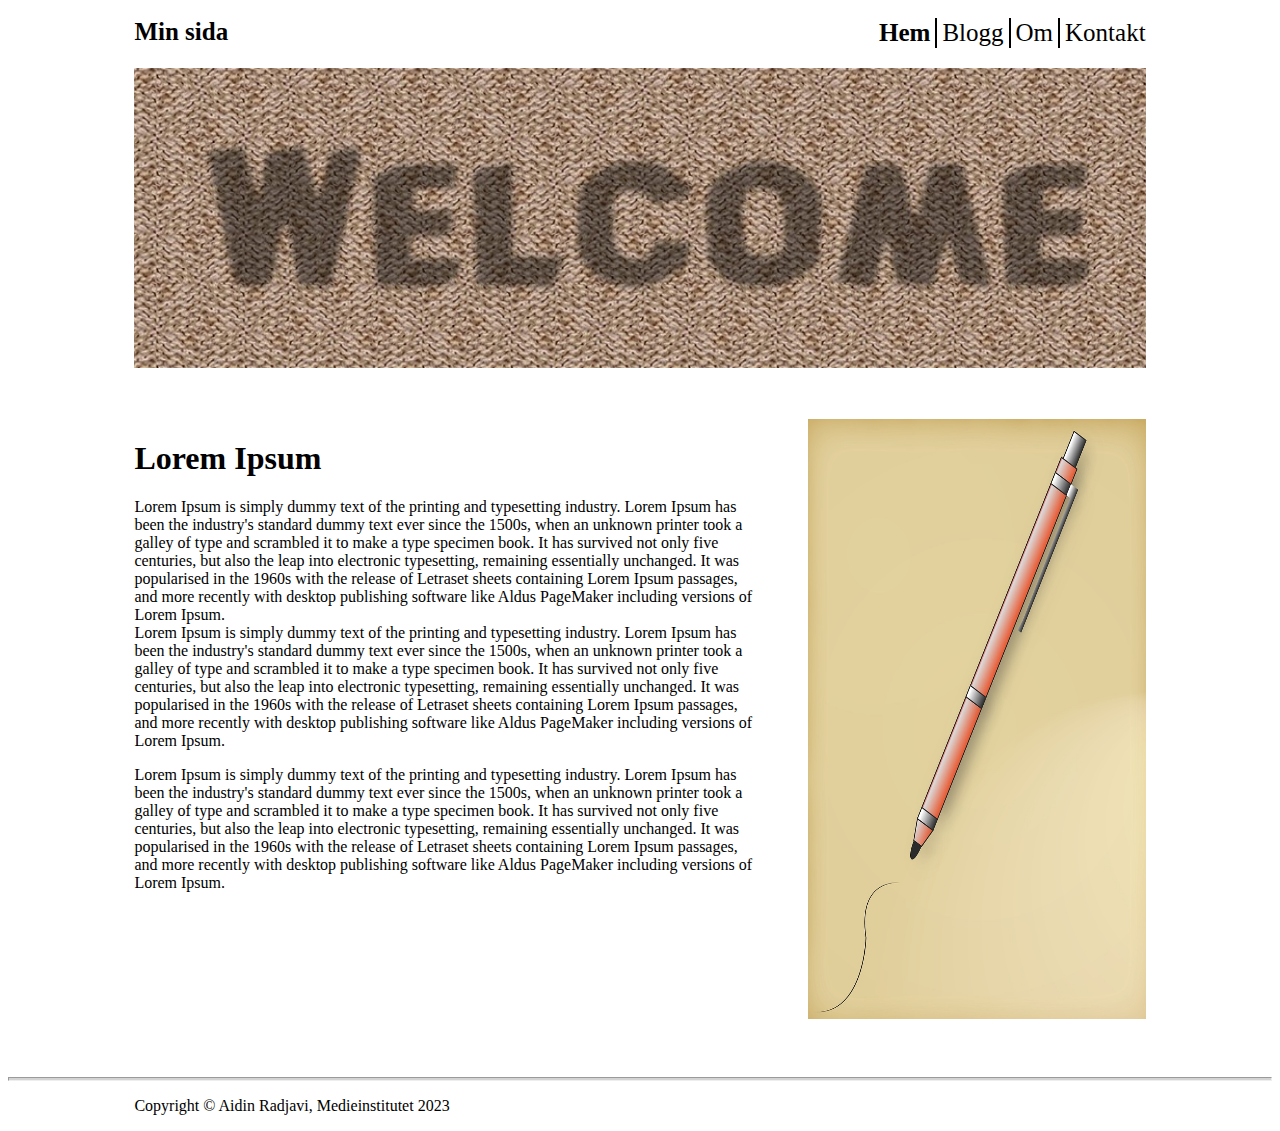
<file: index.html>
<!DOCTYPE html>
<html lang="en">

<head>
  <meta charset="UTF-8">
  <meta name="viewport" content="width=device-width, initial-scale=1.0">
  <link rel="stylesheet" href="style.css">
  <title>Min sida</title>
</head>

<body>
  <nav>
    <div class="left-nav">
      <a href="index.html"><strong>Min sida</strong></a>
    </div>
    <!--Höger sida på navbaren-->

    <div class="right-nav">
      <a href="index.html"><strong>Hem</strong></a>
      <div class="vl"></div>
      <a href="blogg.html">Blogg</a>
      <div class="vl"></div>
      <a href="about.html" class="item-3">Om</a>
      <div class="vl"></div>
      <a href="contact.html" class="item-4">Kontakt</a>
    </div>
    <!--Vänster sida på navbaren med alla länkar-->
  </nav>

  <div class="banner">
    <img src="Bilder/welcome.jpg" alt="Välkommen">
  </div>
  <!--Banner där man kan lägga in valfri bild-->

  <div id="content">
    <div class="left-text">
      <article>
        <h1>Lorem Ipsum</h1>

        <p>
          Lorem Ipsum is simply dummy text of the printing and typesetting
          industry. Lorem Ipsum has been the industry's standard dummy text
          ever since the 1500s, when an unknown printer took a galley of type
          and scrambled it to make a type specimen book. It has survived not
          only five centuries, but also the leap into electronic typesetting,
          remaining essentially unchanged. It was popularised in the 1960s
          with the release of Letraset sheets containing Lorem Ipsum passages,
          and more recently with desktop publishing software like Aldus
          PageMaker including versions of Lorem Ipsum.

          <br>
          Lorem Ipsum is simply dummy text of the printing and typesetting
          industry. Lorem Ipsum has been the industry's standard dummy text
          ever since the 1500s, when an unknown printer took a galley of type
          and scrambled it to make a type specimen book. It has survived not
          only five centuries, but also the leap into electronic typesetting,
          remaining essentially unchanged. It was popularised in the 1960s
          with the release of Letraset sheets containing Lorem Ipsum passages,
          and more recently with desktop publishing software like Aldus
          PageMaker including versions of Lorem Ipsum.
        </p>
        <p>
          Lorem Ipsum is simply dummy text of the printing and typesetting
          industry. Lorem Ipsum has been the industry's standard dummy text
          ever since the 1500s, when an unknown printer took a galley of type
          and scrambled it to make a type specimen book. It has survived not
          only five centuries, but also the leap into electronic typesetting,
          remaining essentially unchanged. It was popularised in the 1960s
          with the release of Letraset sheets containing Lorem Ipsum passages,
          and more recently with desktop publishing software like Aldus
          PageMaker including versions of Lorem Ipsum.
        </p>
      </article>
      <!--Text för startsidan. valfri text kan införas här-->
    </div>
    <div class="right-image">
      <img src="Bilder/pen.jpg" alt="Penna">
    </div>
    <!--Bild för startsidan. valfri bild kan införas här-->
  </div>

  <footer>
    <div>
      <hr>
      <div class="copyright">
        <p>Copyright &#169; Aidin Radjavi, Medieinstitutet 2023</p>
      </div>
    </div>
  </footer>
  <!--Footer med copyright text-->
</body>

</html>
</file>
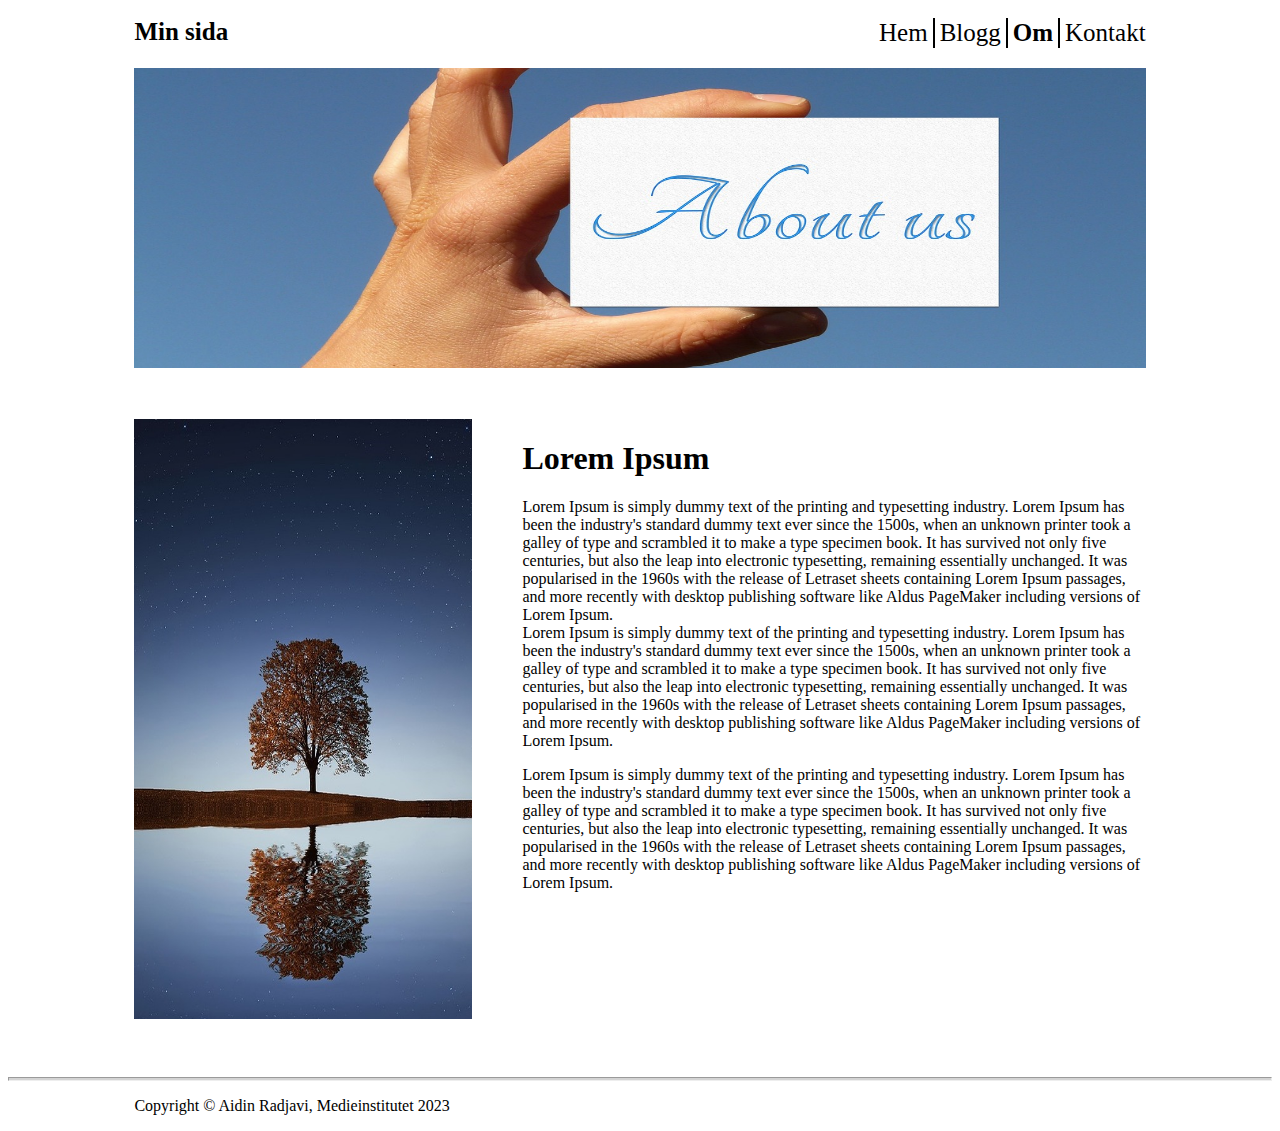
<file: about.html>
<!DOCTYPE html>
<html lang="en">

<head>
  <meta charset="UTF-8">
  <meta name="viewport" content="width=device-width, initial-scale=1.0">
  <link rel="stylesheet" href="style.css">
  <title>Hem</title>
</head>

<body>
  <nav>
    <div class="left-nav">
      <a href="index.html"><strong>Min sida</strong></a>
    </div>
    <!--Höger sida på navbaren-->
    <div class="right-nav">
      <a href="index.html">Hem</a>
      <div class="vl"></div>
      <a href="blogg.html">Blogg</a>
      <div class="vl"></div>
      <a href="about.html" class="item-3"><strong>Om</strong></a>
      <div class="vl"></div>
      <a href="contact.html" class="item-4">Kontakt</a>
    </div>
    <!--Vänster sida på navbaren med alla länkar-->
  </nav>

  <div class="banner">
    <img src="Bilder/om.jpg" alt="Välkommen">
  </div>
  <!--Banner där man kan lägga in valfri bild-->

  <div id="content">
    <div class="left-image">
      <img src="Bilder/tree.jpg" alt="tree">
    </div>
    <!--Bild för om sidan. kan infoga valfri bild här-->
    <div class="right-text">
      <article>
        <h1>Lorem Ipsum</h1>
        <p>
          Lorem Ipsum is simply dummy text of the printing and typesetting
          industry. Lorem Ipsum has been the industry's standard dummy text
          ever since the 1500s, when an unknown printer took a galley of type
          and scrambled it to make a type specimen book. It has survived not
          only five centuries, but also the leap into electronic typesetting,
          remaining essentially unchanged. It was popularised in the 1960s
          with the release of Letraset sheets containing Lorem Ipsum passages,
          and more recently with desktop publishing software like Aldus
          PageMaker including versions of Lorem Ipsum.

          <br>
          Lorem Ipsum is simply dummy text of the printing and typesetting
          industry. Lorem Ipsum has been the industry's standard dummy text
          ever since the 1500s, when an unknown printer took a galley of type
          and scrambled it to make a type specimen book. It has survived not
          only five centuries, but also the leap into electronic typesetting,
          remaining essentially unchanged. It was popularised in the 1960s
          with the release of Letraset sheets containing Lorem Ipsum passages,
          and more recently with desktop publishing software like Aldus
          PageMaker including versions of Lorem Ipsum.
        </p>
        <p>
          Lorem Ipsum is simply dummy text of the printing and typesetting
          industry. Lorem Ipsum has been the industry's standard dummy text
          ever since the 1500s, when an unknown printer took a galley of type
          and scrambled it to make a type specimen book. It has survived not
          only five centuries, but also the leap into electronic typesetting,
          remaining essentially unchanged. It was popularised in the 1960s
          with the release of Letraset sheets containing Lorem Ipsum passages,
          and more recently with desktop publishing software like Aldus
          PageMaker including versions of Lorem Ipsum.
        </p>
      </article>
    </div>
    <!--Text för startsidan. valfri text kan införas här-->
  </div>
  <footer>
    <div>
      <hr>
      <div class="copyright">
        <p>Copyright &#169; Aidin Radjavi, Medieinstitutet 2023</p>
      </div>
    </div>
  </footer>
  <!--Footer med copyright text-->
</body>

</html>
</file>
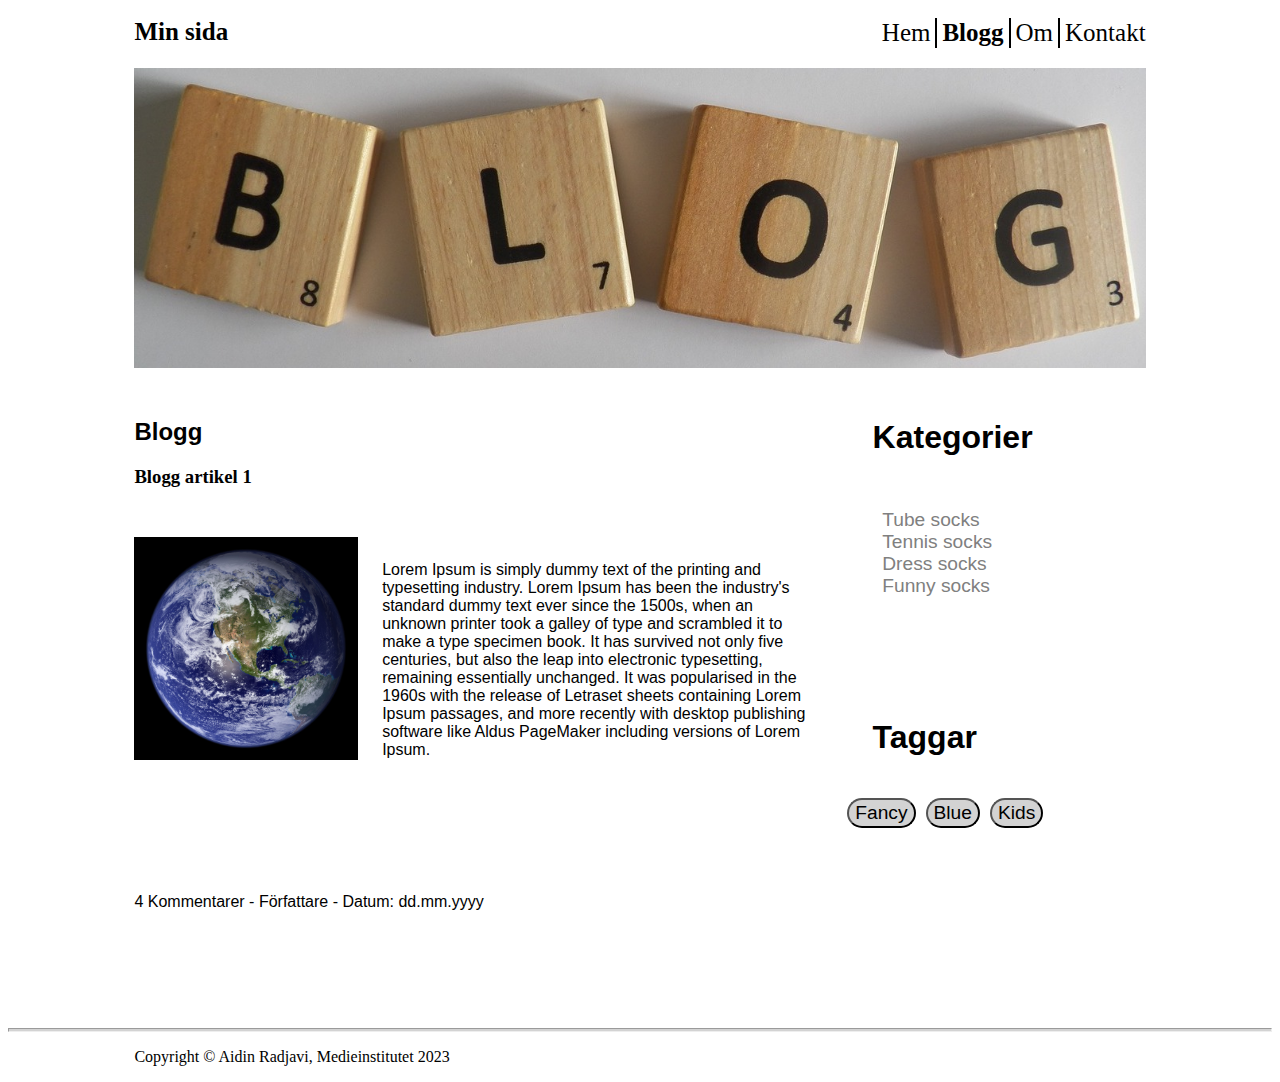
<file: blogg.html>
<!DOCTYPE html>
<html lang="en">

<head>
  <meta charset="UTF-8">
  <meta name="viewport" content="width=device-width, initial-scale=1.0">
  <link rel="stylesheet" href="style.css">
  <title>Hem</title>
</head>

<body>
  <nav>
    <div class="left-nav">
      <a href="index.html"><strong>Min sida</strong></a>
    </div>
    <!--Höger sida på navbaren-->
    <div class="right-nav">
      <a href="index.html">Hem</a>
      <div class="vl"></div>
      <a href="blogg.html"><strong>Blogg</strong></a>
      <div class="vl"></div>
      <a href="about.html" class="item-3">Om</a>
      <div class="vl"></div>
      <a href="contact.html" class="item-4">Kontakt</a>
    </div>
    <!--Vänster sida på navbaren med alla länkar-->
  </nav>

  <div class="banner">
    <img src="Bilder/blogg.jpg" alt="Välkommen">
  </div>
  <!--Banner där man kan lägga in valfri bild-->

  <!--sdds-->
  <div class="blog">
    <div class="blog-article">
      <article>
        <div class="blog-title">
          <h2>Blogg</h2>
          <h3>Blogg artikel 1</h3>
        </div>
        <div class="blog-post">
          <div class="blog-img">
            <img src="Bilder/earth.jpg" alt="Jorden">
          </div>
          <!--Bild för blogginlägg. valfri bild kan läggas in-->
          <div class="blog-text">
            <p>
              Lorem Ipsum is simply dummy text of the printing and typesetting
              industry. Lorem Ipsum has been the industry's standard dummy
              text ever since the 1500s, when an unknown printer took a galley
              of type and scrambled it to make a type specimen book. It has
              survived not only five centuries, but also the leap into
              electronic typesetting, remaining essentially unchanged. It was
              popularised in the 1960s with the release of Letraset sheets
              containing Lorem Ipsum passages, and more recently with desktop
              publishing software like Aldus PageMaker including versions of
              Lorem Ipsum.
            </p>
          </div>
          <!--Blogginlägg-->
        </div>
        <div class="comments">
          <p>
            <a href="" class="comment-1">4 Kommentarer</a> - Författare -
            Datum: dd.mm.yyyy
          </p>
        </div>
        <!--Kommentarer-->
      </article>
    </div>
    <div class="right-side">
      <div class="categorie-theme">
        <h1>Kategorier</h1>
      </div>
      <div class="categories">

        <ul>
          <li>Tube socks</li>
          <li>Tennis socks</li>
          <li>Dress socks</li>
          <li>Funny socks</li>
        </ul>
      </div>
      <!--Kategorier-->

      <div class="tag-theme">
        <h1>Taggar</h1>
      </div>
      <div class="tags">
        <button>Fancy</button>
        <button>Blue</button>
        <button>Kids</button>
      </div>
      <!--Taggar-->
    </div>
    <!--Höger sida med kategorier och taggar-->
  </div>

  <footer>
    <div>
      <hr>
      <div class="copyright">
        <p>Copyright &#169; Aidin Radjavi, Medieinstitutet 2023</p>
      </div>
    </div>
  </footer>
  <!--Footer med copyright text-->
</body>

</html>
</file>
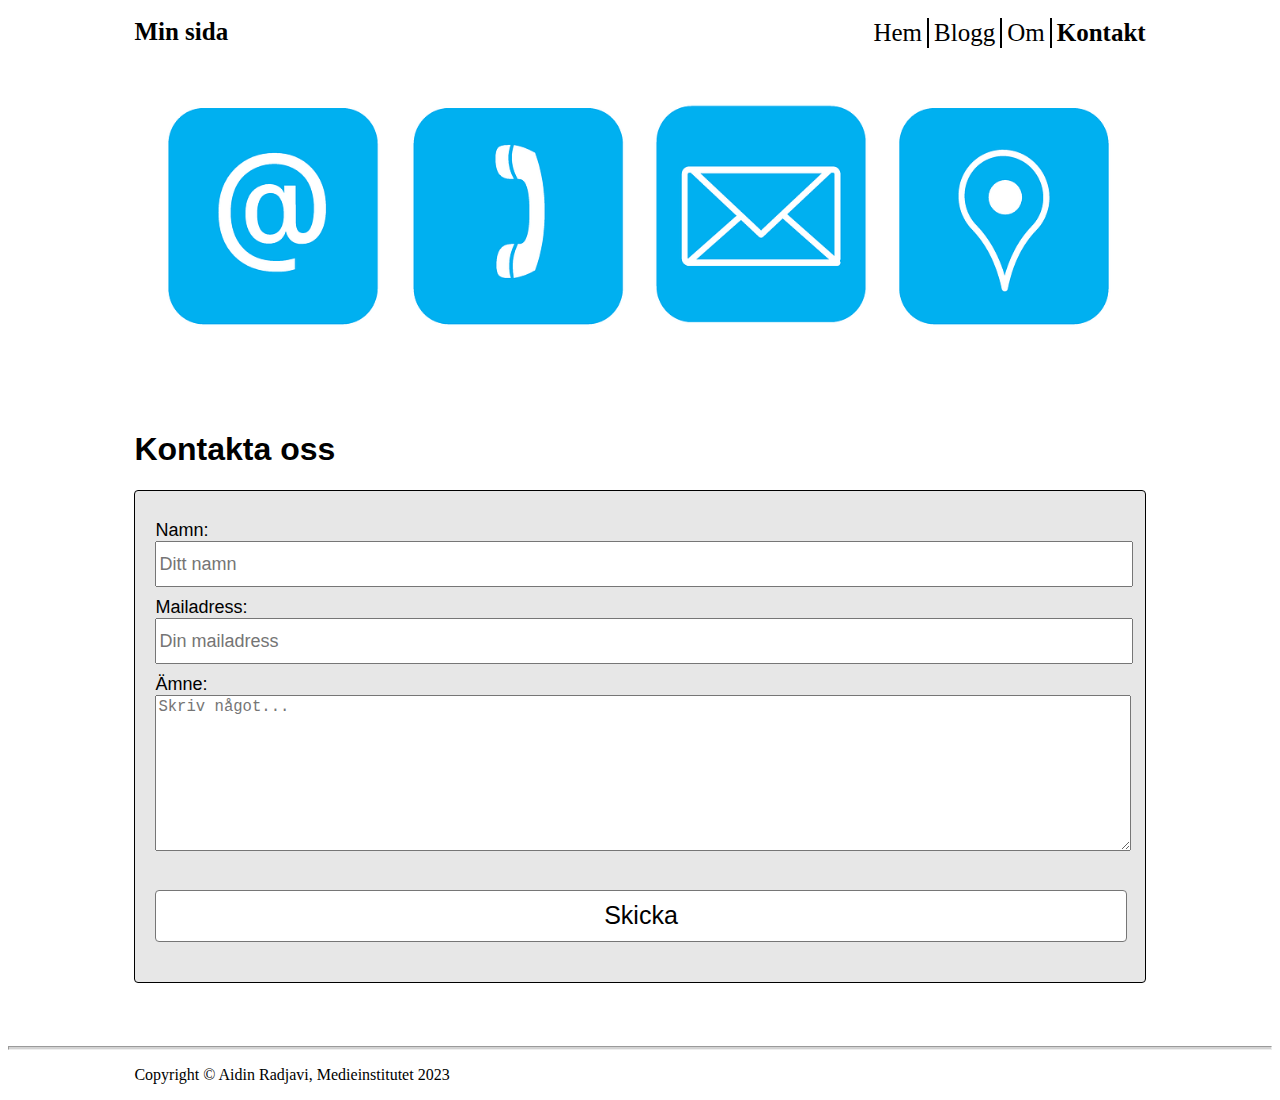
<file: contact.html>
<!DOCTYPE html>
<html lang="en">

<head>
  <meta charset="UTF-8">
  <meta name="viewport" content="width=device-width, initial-scale=1.0">
  <link rel="stylesheet" href="style.css">
  <title>Hem</title>
</head>

<body>
  <nav>
    <div class="left-nav">
      <a href="index.html"><strong>Min sida</strong></a>
    </div>
    <!--Höger sida på navbaren-->
    <div class="right-nav">
      <a href="index.html">Hem</a>
      <div class="vl"></div>
      <a href="blogg.html">Blogg</a>
      <div class="vl"></div>
      <a href="about.html" class="item-3">Om</a>
      <div class="vl"></div>
      <a href="contact.html" class="item-4"><strong>Kontakt</strong></a>
    </div>
    <!--Vänster sida på navbaren med alla länkar-->
  </nav>

  <div class="banner">
    <img src="Bilder/kontakt.webp" alt="Välkommen">
  </div>
  <!--Banner där man kan lägga in valfri bild-->
  <div class="contact">
    <h1>Kontakta oss</h1>
  </div>
  <div class="form">
    <label for="name">Namn:</label>
    <input type="text" id="name" name="name" placeholder="Ditt namn">
    <label for="email">Mailadress:</label>
    <input type="text" id="email" name="email" placeholder="Din mailadress">
    <label for="subject">Ämne:</label>
    <textarea id="subject" name="subject" placeholder="Skriv något..."></textarea>
    <a id="send-text" href="thankyou.html">Skicka</a>
  </div>
  <!--Kontaktformulär-->
  <footer>
    <div>
      <hr>
      <div class="copyright">
        <p>Copyright &#169; Aidin Radjavi, Medieinstitutet 2023</p>
      </div>
    </div>
  </footer>
  <!--Footer med copyright text-->
</body>

</html>
</file>
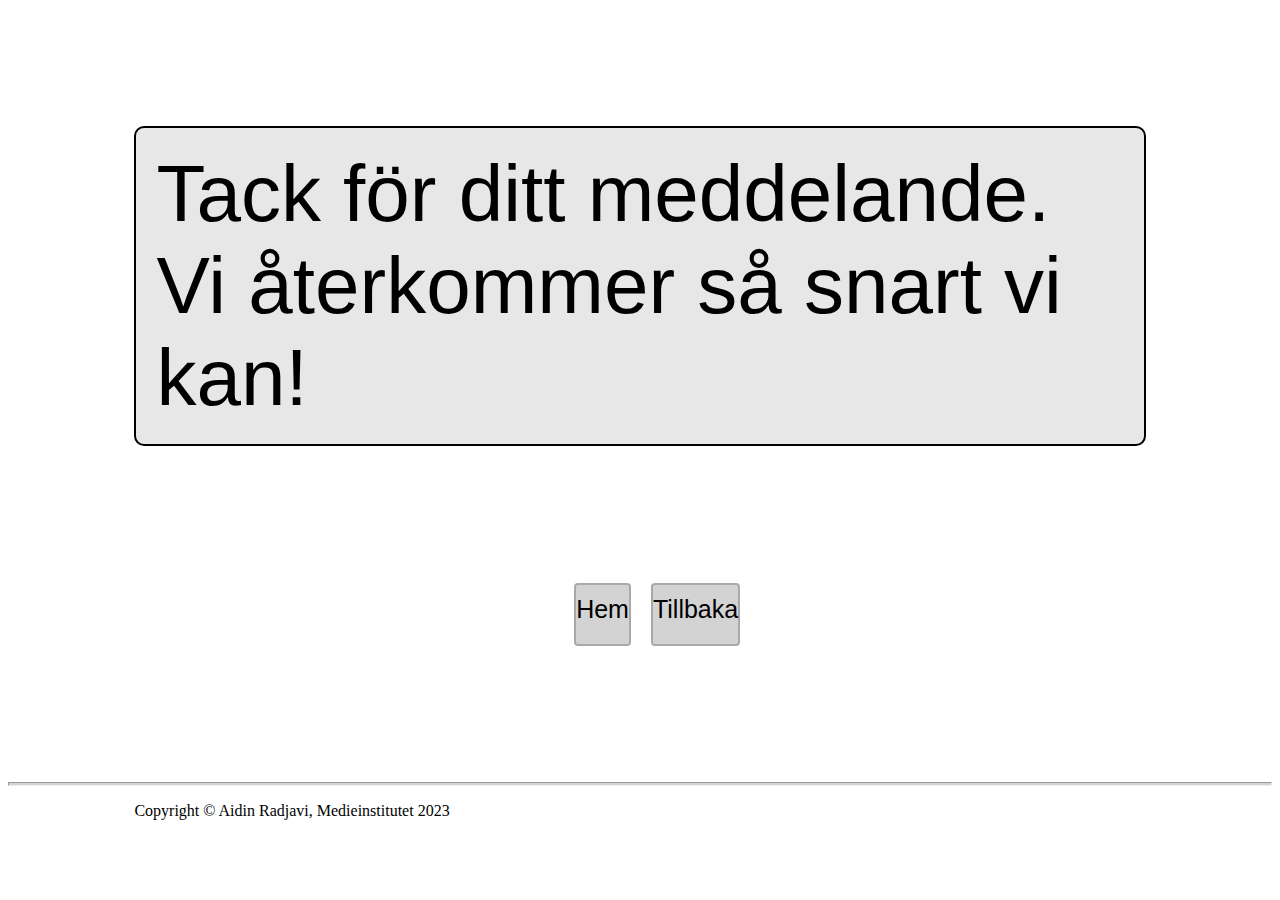
<file: thankyou.html>
<!DOCTYPE html>
<html lang="en">

<head>
  <meta charset="UTF-8">
  <meta name="viewport" content="width=device-width, initial-scale=1.0">
  <link rel="stylesheet" href="style.css">
  <title>Hem</title>
</head>

<body>
  <div class="thankyou">
    <p>
      Tack för ditt meddelande. <br>
      Vi återkommer så snart vi kan!
    </p>
  </div>
  <!--Meddelande på landnings sidan-->
  <div class="landing-button">
    <div class="home-button">
      <a href="index.html">Hem</a>
    </div>
    <div class="back-button">
      <a href="contact.html">Tillbaka</a>
    </div>
  </div>
  <!--Knappar för hem och tillbaka-->
  <footer>
    <div>
      <hr>
      <div class="copyright">
        <p>Copyright &#169; Aidin Radjavi, Medieinstitutet 2023</p>
      </div>
    </div>
  </footer>
  <!--Footer med copyright text-->
</body>

</html>
</file>
<file: style.css>
li {
    display: inline-flex;
}

a {
    display: inline-block;
    text-decoration: none;
    color: black;
    font-size: 25px;
    margin-bottom: 20px;
    margin-top: 10px;
}
/*Länk storlek*/

h4 {
    display: inline;
    margin: 0.3%;
    margin-left: 10%;
}

.vl {
    height: 30px;
    width: 2px;
    background-color: black;
    margin-left: 5px;
    margin-right: 5px;
    margin-bottom: 20px;
    margin-top: 10px;
}
.banner {
    background-color: aqua;
    height: 300px;
    width: 80%;
    margin-left: 10%;
    margin-right: 10%;
}
/*Bildbanner storlek*/

.banner img {
    height: 100%;
    width: 100%;
    object-fit: fill;
}
/*Bild storlek*/

#topnav {
    display: inline-block;
    display: flex;
    justify-content: flex-end;
    margin-right: 10%;
}
h1 {
    margin-left: 10%;
}

.copyright p {
    margin-left: 10%;
}
/* footer text */

nav {
	display: flex;
	justify-content: space-between;
    margin-left: 10%;
    margin-right: 10%;
}

.right-nav {
    display: flex;
    align-items: center;
}

#content {
    display: flex;
    justify-content: space-between;
    margin-left: 10%;
    margin-right: 10%;
}

.right-image {
    background-color: aqua;
    height: 600px;
    width: 200%;
    margin-top: 5%;
    margin-bottom: 5%;
}

.right-image img{
    height: 100%;
    width: 100%;
    object-fit: fill;
}

.left-text {
    margin-top: 5%;
    margin-bottom: 5%;
    margin-right: 5%;
}

.left-text h1 {
    margin-left: 0%;
}
.right-text h1 {
    margin-left: 0%;
}

.left-image {
    background-color: aqua;
    height: 600px;
    width: 200%;
    margin-top: 5%;
    margin-bottom: 5%;
}

.left-image img{
    height: 100%;
    width: 100%;
    object-fit: fill;
}

.right-text {
    margin-top: 5%;
    margin-bottom: 5%;
    margin-left: 5%;
}  

.form {
    display: flex;
	flex-direction: column;
    border-radius: 5px;
    background-color: #e7e7e7;
    padding: 20px;
    border: 1px solid #000000;
    border-radius: 4px;
    box-sizing: border-box;
    margin-top: 1%;
    margin-left: 10%;
    margin-right: 10%;
    margin-bottom: 5%;
    font-family: 'Franklin Gothic Medium', 'Arial Narrow', Arial, sans-serif;
}

.form label {
    display: flex;
    flex-direction: column;
    margin-top: 1%;
    font-size: large;
}

.form input {
    width: 100%;
    height: 40px;
    font-size: large;
}

.form textarea {
    width: 100%;
    height: 150px;
    margin-bottom: 3%;
    font-size: larger;
}
.form a {
    text-align: center;
    width: 100%;
    background-color: white;
    height: 50px;
    border: 1px solid #000000;
    border-radius: 4px;
    border-color: darkgray;
    font-family: 'Franklin Gothic Medium', 'Arial Narrow', Arial, sans-serif;
}

.contact h1 {
    margin-top: 5%;
    font-family: 'Franklin Gothic Medium', 'Arial Narrow', Arial, sans-serif;
}

.thankyou p {
    font-size: 500%;
    font-family: 'Franklin Gothic Medium', 'Arial Narrow', Arial, sans-serif;
    display: flex;
	justify-content: center;
    padding: 20px;
    box-sizing: border-box;
    margin-top: 10%;
    margin-bottom: 10%;
    margin-left: 10%;
    margin-right: 10%;
    border: 2px solid #000000;
    border-radius: 10px;
    background-color: #e7e7e7;  
}
/* styling för tack-sidan */

.blog {
    margin-left: 10%;
    margin-right: 10%;
    margin-top: 30px;
    margin-bottom: 30px;
    display: flex;
    justify-content: space-between;
    margin-right: 10%;
    width: 80%;
}

.blog-text {
    width: 650px;
    height: 300px;
}
.blog-text p {
    margin: 5%;
    font-family: 'Franklin Gothic Medium', 'Arial Narrow', Arial, sans-serif;
}
.blog-img {
    width: 300px;
    height: 200px;
    margin: 0%;
}
.blog-img img {
    width: 100%;
}
.categories {
    width: 100%;
    height: 50%;
    margin-top: 5%;
    margin-bottom: 5%;
    font-family: 'Franklin Gothic Medium', 'Arial Narrow', Arial, sans-serif;
}
.tags {
    width: 100%;
    height: 50%;
    margin-top: 5%;
    margin-bottom: 5%;
    font-family: 'Franklin Gothic Medium', 'Arial Narrow', Arial, sans-serif;
    display: flex;
    flex-wrap: wrap;
    align-content: flex-start;
}
.tags button {
    border-radius: 15px;
    font-size: larger;
    margin: 5px;
    background-color: lightgray;
    font-family: 'Franklin Gothic Medium', 'Arial Narrow', Arial, sans-serif;
    height: 30px;
}
.right-side {
    width: 30%;
    height: 600px;
    display: flex;
	flex-direction: column;
}
.home-button {
    display: flex;
    justify-content: flex-start;
}
.landing-button {
    display: flex;
    justify-content: space-between;
    border: 10px;
    font-family: 'Franklin Gothic Medium', 'Arial Narrow', Arial, sans-serif;
    margin-top: 10%;
    margin-bottom: 10%;
    margin-left: 44%;
    margin-right: 44%;
}
.landing-button .home-button {
    text-align: center;
    background-color: lightgray;
    border: 2px solid #000000;
    border-radius: 4px;
    border-color: darkgray;
    font-family: 'Franklin Gothic Medium', 'Arial Narrow', Arial, sans-serif;
    margin: 10px;
}
.landing-button .back-button {
    text-align: center;
    background-color: lightgray;
    border: 2px solid #000000;
    border-radius: 4px;
    border-color: darkgray;
    font-family: 'Franklin Gothic Medium', 'Arial Narrow', Arial, sans-serif;
    margin: 10px;
}
.blog-post {
    display: flex;
	align-content: center;
    padding: 30px 0%;
}
.blog-article {
    width: 70%;
}
hr {
    height: 2px;
    background-color: lightgray;
}
.comments {
    font-family: 'Franklin Gothic Medium', 'Arial Narrow', Arial, sans-serif;
}
.comment-1 {
    font-size: medium;
}
.categories ul li {
    list-style: none;
    display: block;
    font-family: 'Franklin Gothic Medium', 'Arial Narrow', Arial, sans-serif;
    font-size: larger;
    color: gray;
}
.blog-title h1 {
    margin: 0%;
    font-family: 'Franklin Gothic Medium', 'Arial Narrow', Arial, sans-serif;
}
.blog-title h2 {
    font-family: 'Franklin Gothic Medium', 'Arial Narrow', Arial, sans-serif;
}
#send-text {
    display: flex;
    align-items: center;
    justify-content: center;
    border-color: #767676;
}
.tag-theme {
    font-family: 'Franklin Gothic Medium', 'Arial Narrow', Arial, sans-serif;
}
.categorie-theme {
    font-family: 'Franklin Gothic Medium', 'Arial Narrow', Arial, sans-serif;
}
</file>
